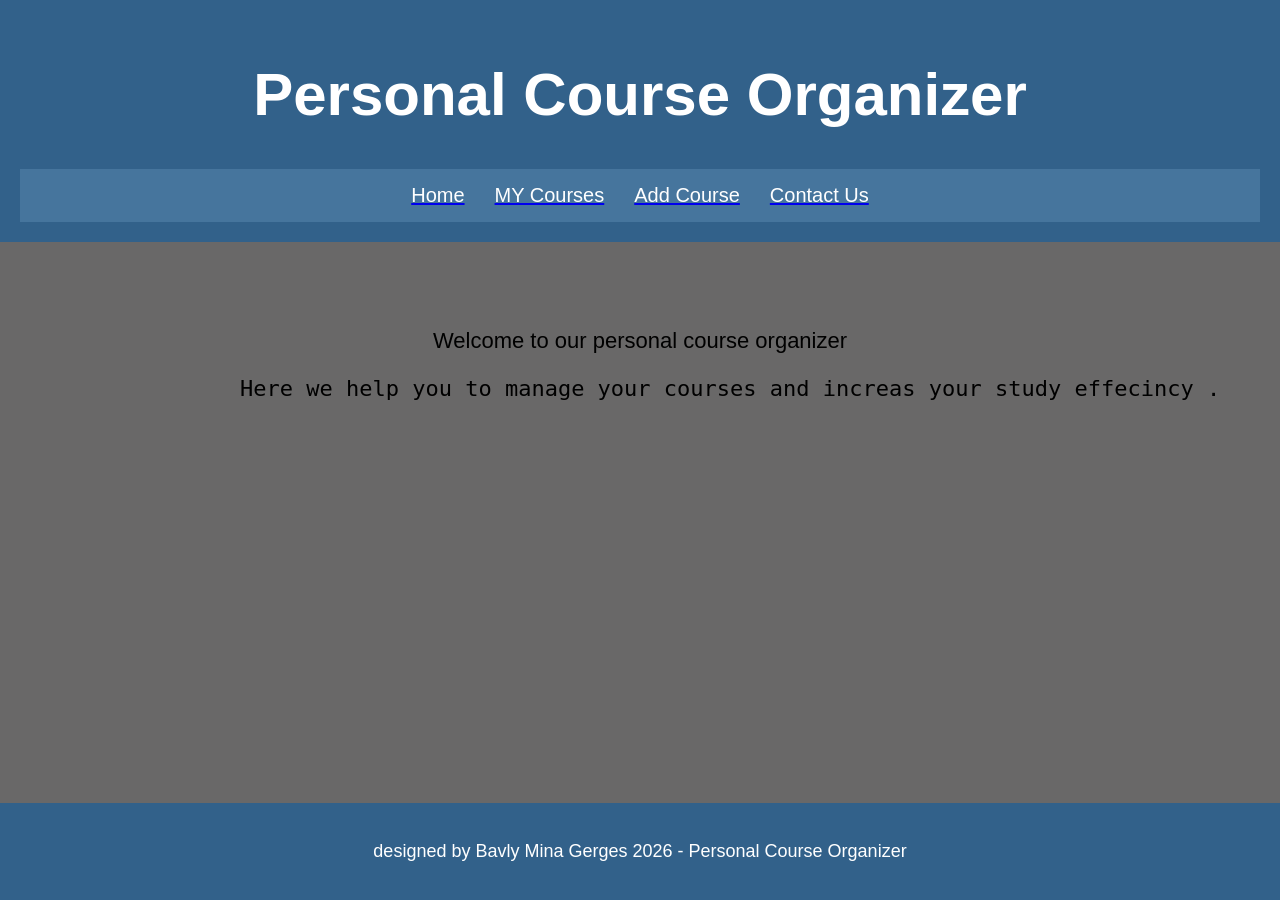
<file: Index.html>
<!DOCTYPE html>
<html>
    <head>
        <meta charset ="utf-8">
        <title>Home </title>
        <meta name="keywords" content="personal course organizer">
        <meta name="author" content="Bavly Mina Gerges ">
        <link rel="stylesheet" href="style.css">
 
        
    </head>
    <body>
        <header>
        <h1><b>Personal Course Organizer</b></h1>
        <nav>
        <ul>
            
            <a href="Index.html"><li>Home</li></a>
            <a href="MyCourses.html"><li>MY Courses</li></a>
            <a href="AddCourse.html"><li>Add Course</li></a>
            <a href="ContactUs.html"><li>Contact Us</li></a>
        </ul>
        </nav>
        </header>
        <main>
            <p class="Wel">
                Welcome to our personal course organizer
            </pre>
            
            <br>
             <pre>Here we help you to manage your courses and increas your study effecincy . </pre>
        </main>

        <footer>
            <p>designed by Bavly Mina Gerges 2026 - Personal Course Organizer</p>
        </footer>
    </body>
</html>
</file>
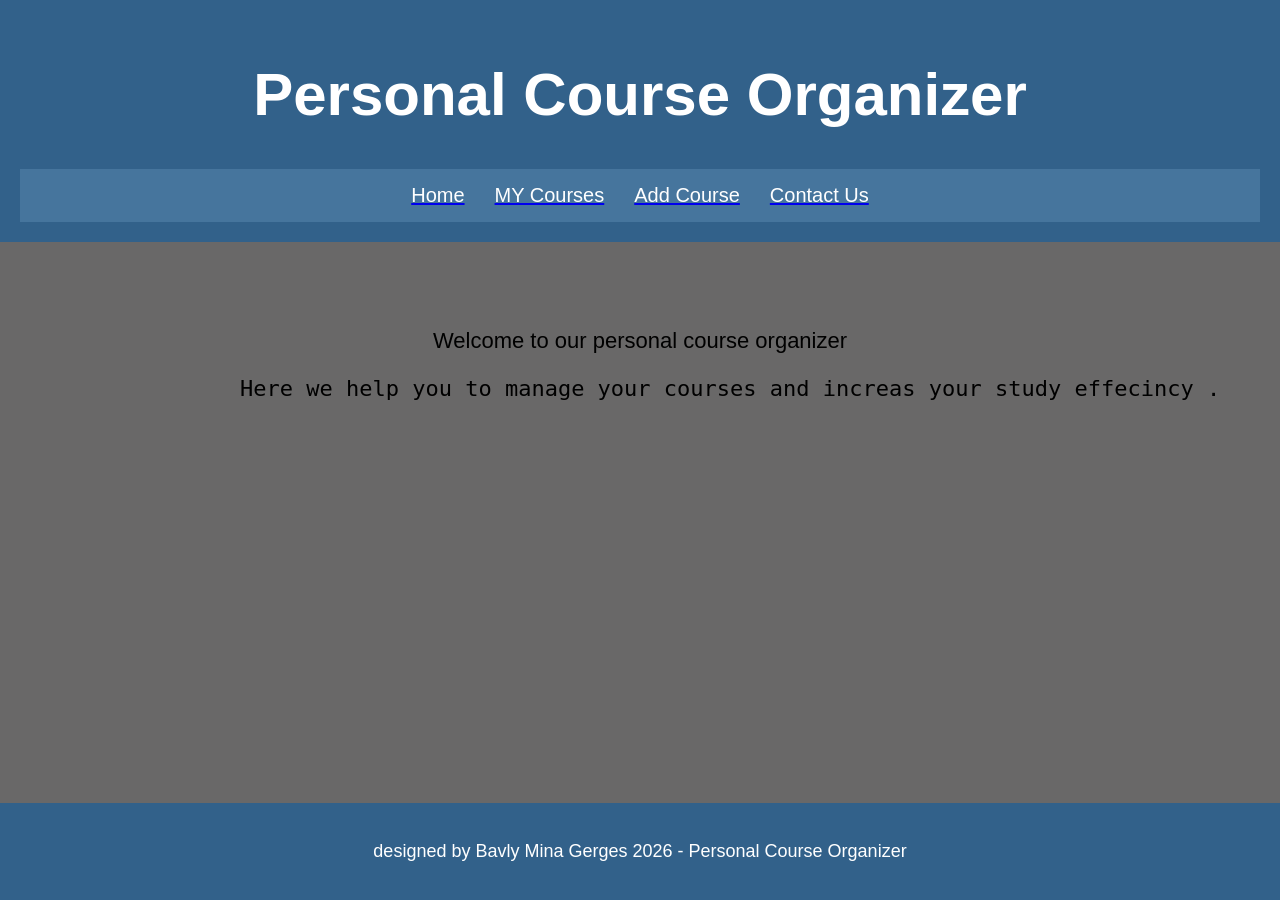
<file: index.html>
<!DOCTYPE html>
<html>
    <head>
        <meta charset ="utf-8">
        <title>Home </title>
        <meta name="keywords" content="personal course organizer">
        <meta name="author" content="Bavly Mina Gerges ">
        <link rel="stylesheet" href="style.css">
 
        
    </head>
    <body>
        <header>
        <h1><b>Personal Course Organizer</b></h1>
        <nav>
        <ul>
            
            <a href="index.html"><li>Home</li></a>
            <a href="MyCourses.html"><li>MY Courses</li></a>
            <a href="AddCourse.html"><li>Add Course</li></a>
            <a href="ContactUs.html"><li>Contact Us</li></a>
        </ul>
        </nav>
        </header>
        <main>
            <p class="Wel">
                Welcome to our personal course organizer
            </pre>
            
            <br>
             <pre>Here we help you to manage your courses and increas your study effecincy . </pre>
        </main>

        <footer>
            <p>designed by Bavly Mina Gerges 2026 - Personal Course Organizer</p>
        </footer>
    </body>
</html>
</file>
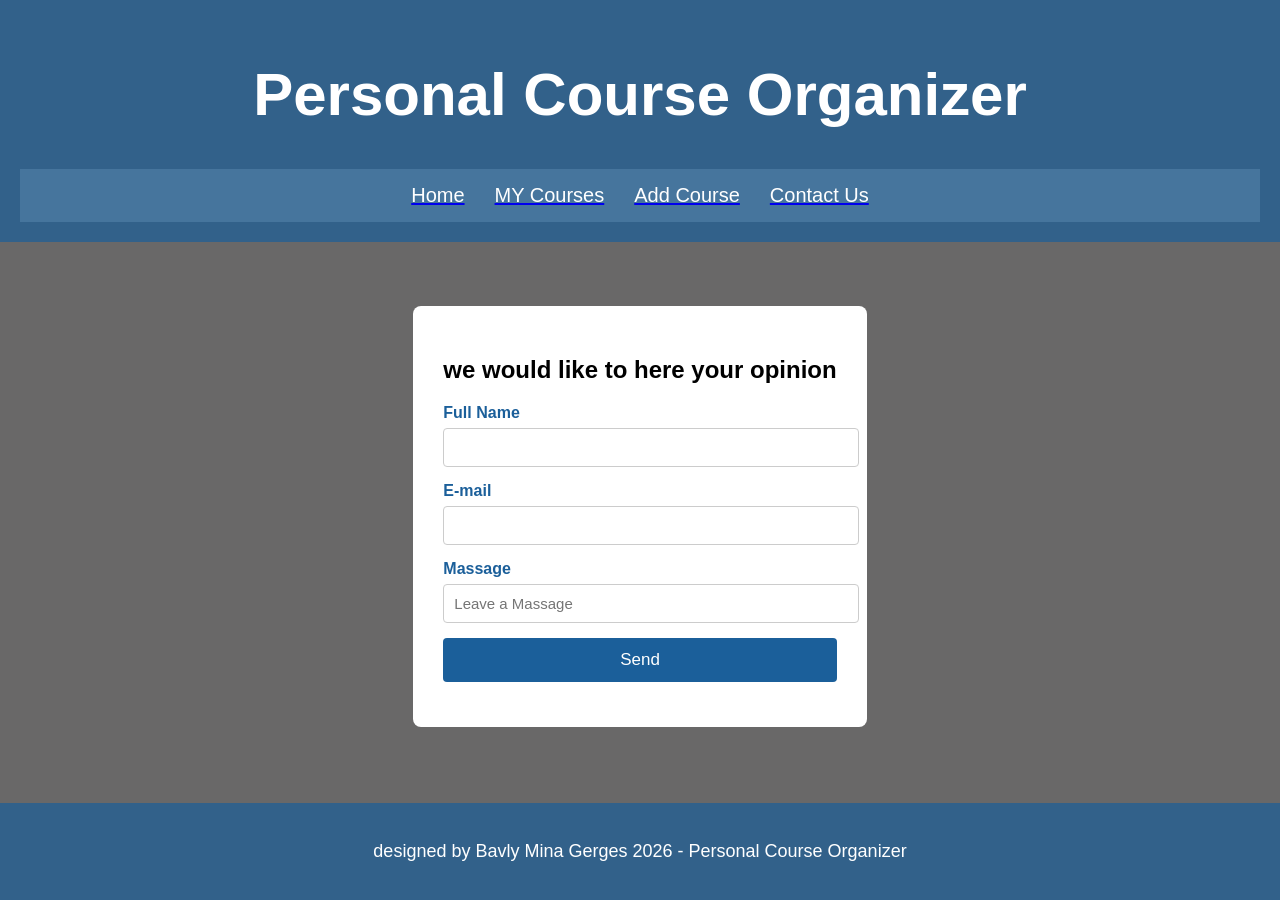
<file: ContactUs.html>
<!DOCTYPE html>
<html lang="en">
<head>
    <meta charset="UTF-8">
    <meta name="viewport" content="width=device-width, initial-scale=1.0">
     <link rel="stylesheet" href="style.css">
     <title>Countact Us </title>
</head>
<body>
    <header>
        <h1><b>Personal Course Organizer</b></h1>
        <nav>
        <ul>
            
            <a href="index.html"><li>Home</li></a>
            <a href="MyCourses.html"><li>MY Courses</li></a>
            <a href="AddCourse.html"><li>Add Course</li></a>
            <a href="ContactUs.html"><li>Contact Us</li></a>
        </ul>
        </nav>
        </header>
    
    
    <form >
        
            <h2>we would like to here your opinion </h2>
            
        <div>
            <label for="txt">Full Name </label>
            <input id="txt" type="text" required>
        </div>
        <div>
            <label for="mail">E-mail</label>
            <input id="mail" type="email" required>
        </div>
        <div>
            <label for="mas">Massage </label>
            <input id="mas" type="text" placeholder="Leave a Massage" required>
        </div>
        <input type="submit" value="Send">
        
    </form>
    <footer>
            <p>designed by Bavly Mina Gerges 2026 - Personal Course Organizer</p>
        </footer>
</body>
</html>
</file>
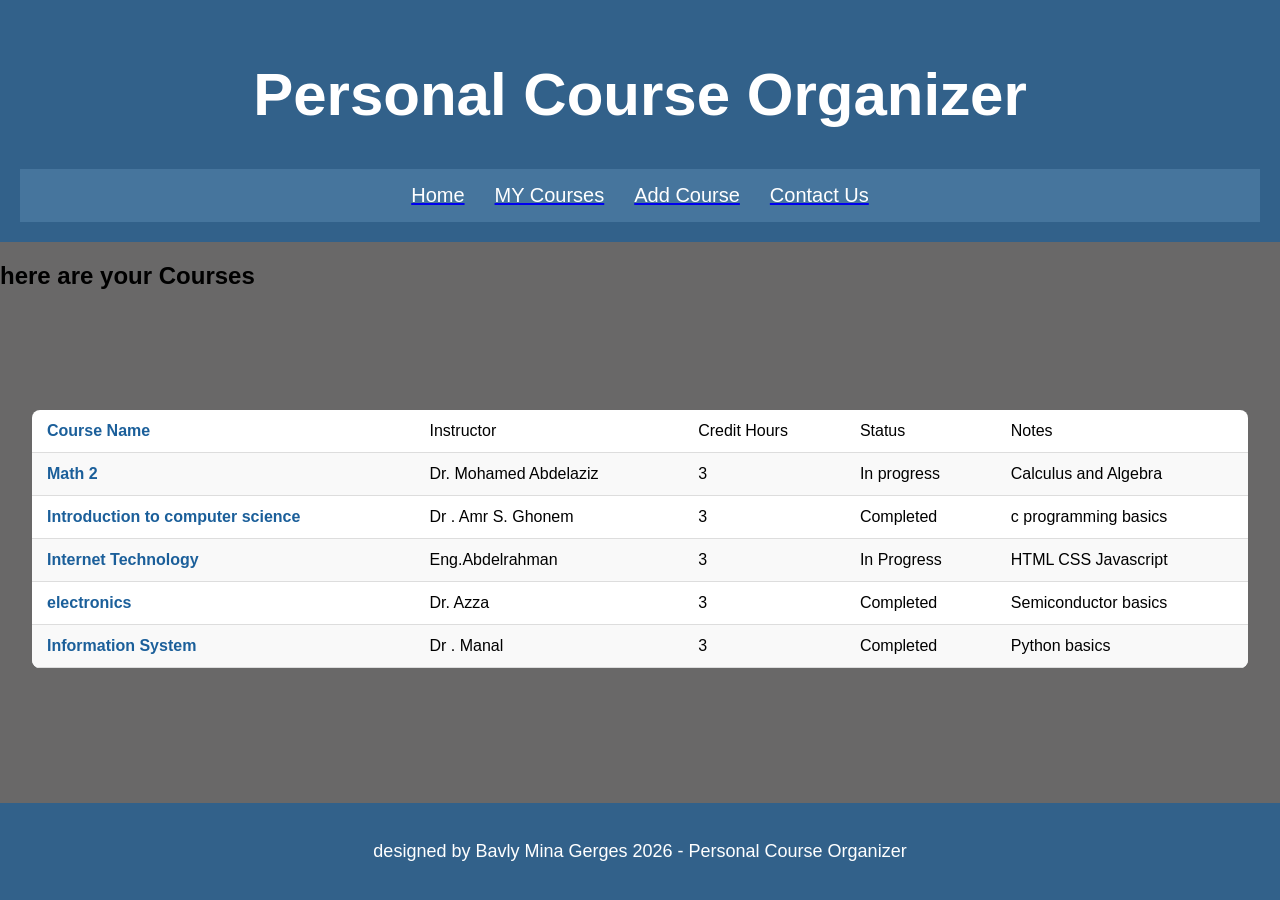
<file: MyCourses.html>
<!DOCTYPE html>
<html lang="en">
<head>
    <meta charset="UTF-8">
    <meta name="viewport" content="width=device-width, initial-scale=1.0">
     <link rel="stylesheet" href="style.css">
    <title>My Courses </title>
</head>
<body>
    <header>
        <h1><b>Personal Course Organizer</b></h1>
        <nav>
        <ul>
            
            <a href="index.html"><li>Home</li></a>
            <a href="MyCourses.html"><li>MY Courses</li></a>
            <a href="AddCourse.html"><li>Add Course</li></a>
            <a href="ContactUs.html"><li>Contact Us</li></a>
        </ul>
        </nav>
        </header>
    <h2>here are your Courses</h2>
    <br>
    <br>
    <table>
        <tr>
            <td>Course Name </td>
            <td>Instructor </td>
            <td>Credit Hours</td>
            <td>Status</td>
            <td>Notes</td>
        </tr>
        <tr>
            <td>Math 2</td>
            <td>Dr. Mohamed Abdelaziz </td>
            <td>3</td>
            <td>In progress</td>
            <td>Calculus and Algebra</td>
        </tr>
        <tr>
            <td>Introduction to computer science</td>
            <td>Dr . Amr S. Ghonem</td>
            <td>3</td>
            <td>Completed</td>
            <td>c programming basics</td>
        </tr>
        <tr>
            <td>Internet Technology</td>
            <td>Eng.Abdelrahman</td>
            <td>3</td>
            <td>In Progress</td>
            <td>HTML CSS Javascript</td>
        </tr>
        <tr>
            <td>electronics</td>
            <td>Dr. Azza</td>
            <td>3</td>
            <td>Completed</td>
            <td>Semiconductor basics</td>
        </tr>
        <tr>
            <td>Information System</td>
            <td>Dr . Manal</td>
            <td>3</td>
            <td>Completed</td>
            <td>Python basics</td>
        </tr>




    </table>
    <footer>
            <p>designed by Bavly Mina Gerges 2026 - Personal Course Organizer</p>
        </footer>
</body>
</html>
</file>
<file: style.css>
body {
    background: rgba(47, 45, 45, 0.719);
    min-height: 100vh;
    margin: 0;
    font-family: 'Segoe UI', Tahoma, Verdana, sans-serif;
    display: flex;
    flex-direction: column;
}
header {
    background: rgba(27, 95, 154, 0.698);
    color: white;
    text-align: center;
    font-size: 30px;
    padding: 20px;
}
nav ul {
    list-style: none;
    display: flex;
    justify-content: center;
    flex-wrap: wrap; 
    background: rgba(82, 129, 170, 0.626);
    padding: 10px;
    margin: 0;
}
nav ul li {
    margin: 5px 15px;
    font-size: 20px;
    color: white;
    cursor: pointer;
}
nav ul li:hover {
    text-decoration: underline;
}
footer {
    color: white;
    padding: 20px;
    margin-top: auto;
    text-align: center;
    background: rgba(27, 95, 154, 0.698);
    font-size: 18px;
}
main {
    flex: 1;
    text-align: center;
    font-size: 22px;
    margin: 5% auto;
    max-width: 800px;
    color: black;
}
form.add, form {
    max-width: 500px;
    margin: 5% auto;
    background: white;
    padding: 30px;
    border-radius: 8px;
    text-align: left;
}
form label {
    display: block;
    margin-bottom: 6px;
    font-weight: bold;
    color: rgb(27, 95, 154);
}


form input {
    width: 100%;
    padding: 10px;
    margin-bottom: 15px;
    border: 1px solid #ccc;
    border-radius: 4px;
    font-size: 15px;
}


form button, form input[type="submit"] {
    width: 100%;
    padding: 12px;
    background-color: rgb(27, 95, 154);
    color: white;
    border: none;
    border-radius: 4px;
    font-size: 17px;
    cursor: pointer;
    transition: background-color 0.3s ease;
}
form button:hover, form input[type="submit"]:hover {
    background-color: rgb(20, 70, 120);
}

table {
    width: 95%;
    margin: 5% auto;
    border-collapse: collapse;
    background: white;
    border-radius: 8px;
    overflow: hidden;
}
table th, table td {
    padding: 12px 15px;
    text-align: left;
    border-bottom: 1px solid #ddd;
}
table tr:nth-child(even) {
    background: #f9f9f9;
}
table tr:hover {
    background: rgba(27, 95, 154, 0.1);
}
table td:first-child {
    font-weight: bold;
    color: rgb(27, 95, 154);
}


@media (max-width: 768px) {
    header {
        font-size: 24px;
        padding: 15px;
    }
    nav ul {
        flex-direction: column;
        align-items: center;
    }
    nav ul li {
        font-size: 18px;
        margin: 8px 0;
    }
    main {
        font-size: 18px;
        margin: 10% auto;
        padding: 0 15px;
    }
    form.add, form {
        width: 90%;
        margin: 10% auto;
        padding: 20px;
    }
    table {
        font-size: 14px;
        width: 100%;
    }
    table th, table td {
        padding: 8px;
    }
}

@media (max-width: 480px) {
    header {
        font-size: 20px;
    }
    nav ul li {
        font-size: 16px;
    }
    form.add, form {
        padding: 15px;
    }
    form input, form button {
        font-size: 14px;
    }
    table {
        font-size: 12px;
    }
}
</file>
